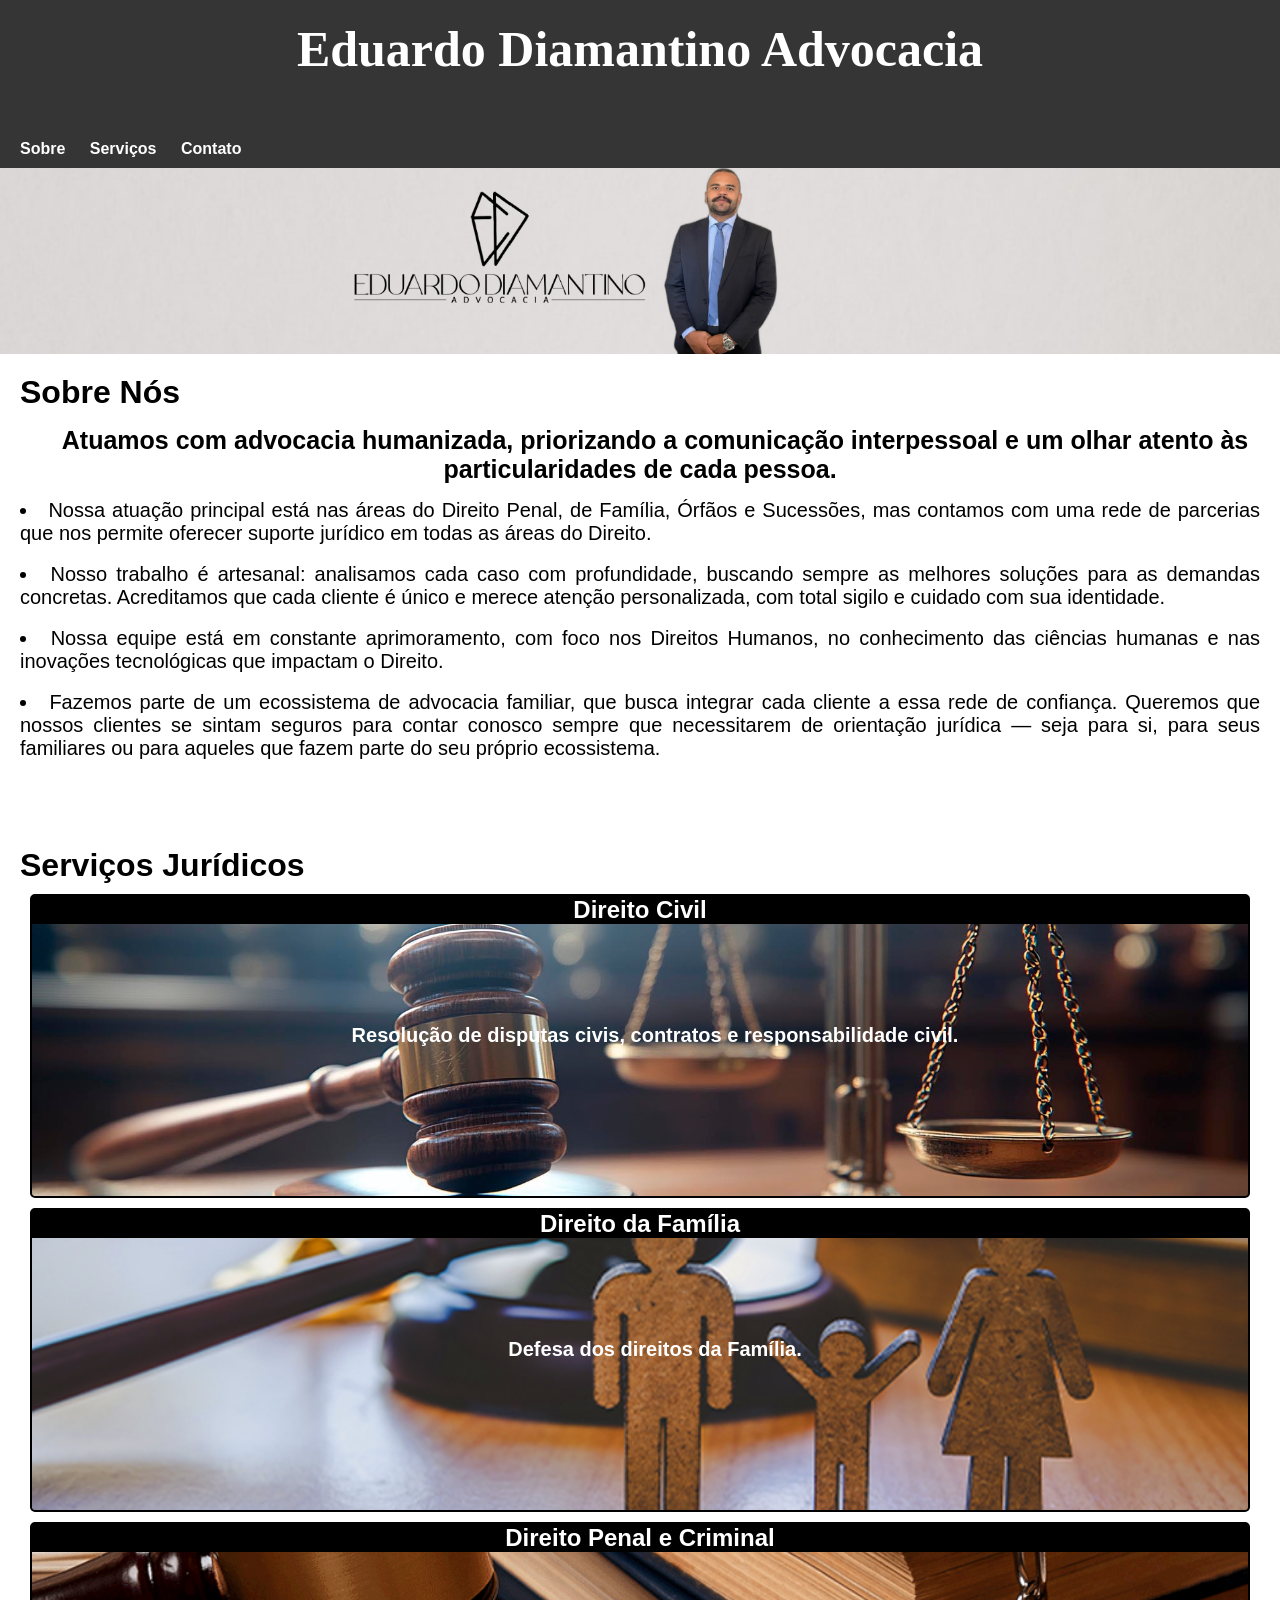
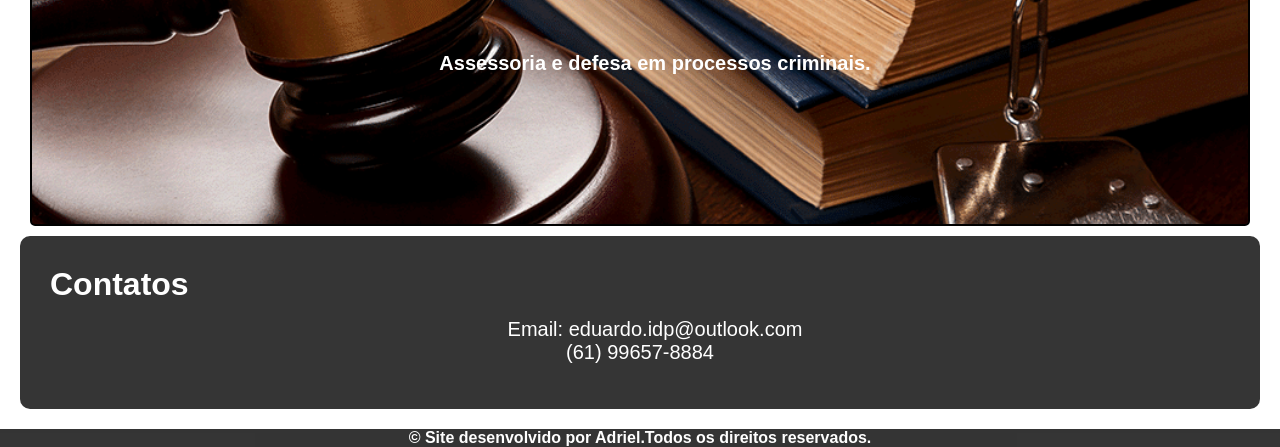
<file: index.html>
<!DOCTYPE html>
<html lang="pt-br">
<head>
    <meta charset="UTF-8">
    <meta name="viewport" content="width=device-width, initial-scale=1.0">
    <title>Advocacia Eduardo Diamantino & Associados</title>
    <link rel="stylesheet" href="styles.css">
    <link rel="icon" href="favicon.ico" type="image/x-icon">
</head>
<body>
    <header>
        <h1>Eduardo Diamantino Advocacia</h1>
            <nav>
            <a href="#">Sobre</a>
            <a href="#">Serviços</a>
            <a href="#">Contato</a>
            </nav>
    </header>

    <picture>
        <source media="(max-width:1000px)" srcset="eduardologopq.png" type="image/png">
        <img src="eduardologo.png" alt="Eduardo Png">

    </picture>

    <main>
        
        <div class="sobre">
        <h1>Sobre Nós</h1>
            <p><strong>Atuamos com advocacia humanizada, priorizando a comunicação interpessoal e um olhar atento às particularidades de cada pessoa.</strong> 
                <br>
                
                    <li>Nossa atuação principal está nas áreas do Direito Penal, de Família, Órfãos e Sucessões, mas contamos com uma rede de parcerias que nos permite oferecer suporte jurídico em todas as áreas do Direito.</li>
            </br>
                
                
                    <li>
                        Nosso trabalho é artesanal: analisamos cada caso com profundidade, buscando sempre as melhores soluções para as demandas concretas.
                        Acreditamos que cada cliente é único e merece atenção personalizada, com total sigilo e cuidado com sua identidade.
                    </li>
                
            </br>
                <li>Nossa equipe está em constante aprimoramento, com foco nos Direitos Humanos, no conhecimento das ciências humanas e nas inovações tecnológicas que impactam o Direito.</li>
                
                
                    <br>
                    <li>
                        Fazemos parte de um ecossistema de advocacia familiar, que busca integrar cada cliente a essa rede de confiança.
                        Queremos que nossos clientes se sintam seguros para contar conosco sempre que necessitarem de orientação jurídica — seja para si, para seus familiares ou para aqueles que fazem parte do seu próprio ecossistema.
                    </li></p>
                
            </br>
            <br><br><br>
        </div>
        
        <h1>Serviços Jurídicos</h1>    
        <div class="quadrado" id="q1">
        <h2>Direito Civil</h2>
            <p style="font-size: 20px;">Resolução de disputas civis, contratos e responsabilidade civil.</p>
        </div>

        <div class="quadrado" id="q2">
        <h2>Direito da Família</h2>
            <p style="font-size: 20px;">Defesa dos direitos da Família.</p>
        </div>  

        <div class="quadrado" id="q3">
        <h2>Direito Penal e Criminal</h2>
            <p style="font-size: 20px;">Assessoria e defesa em processos criminais.</p>
        </div>
        
        <div class="contato">
        <h1>Contatos</h1>
        <p style="font-size: 20px;">Email: eduardo.idp@outlook.com <br> (61) 99657-8884</p>
        </div>
          
    </main>
    <footer>
        <p>&copy; Site desenvolvido por Adriel.Todos os direitos reservados.</p>
    </footer>

    
</body>
</html>
</file>
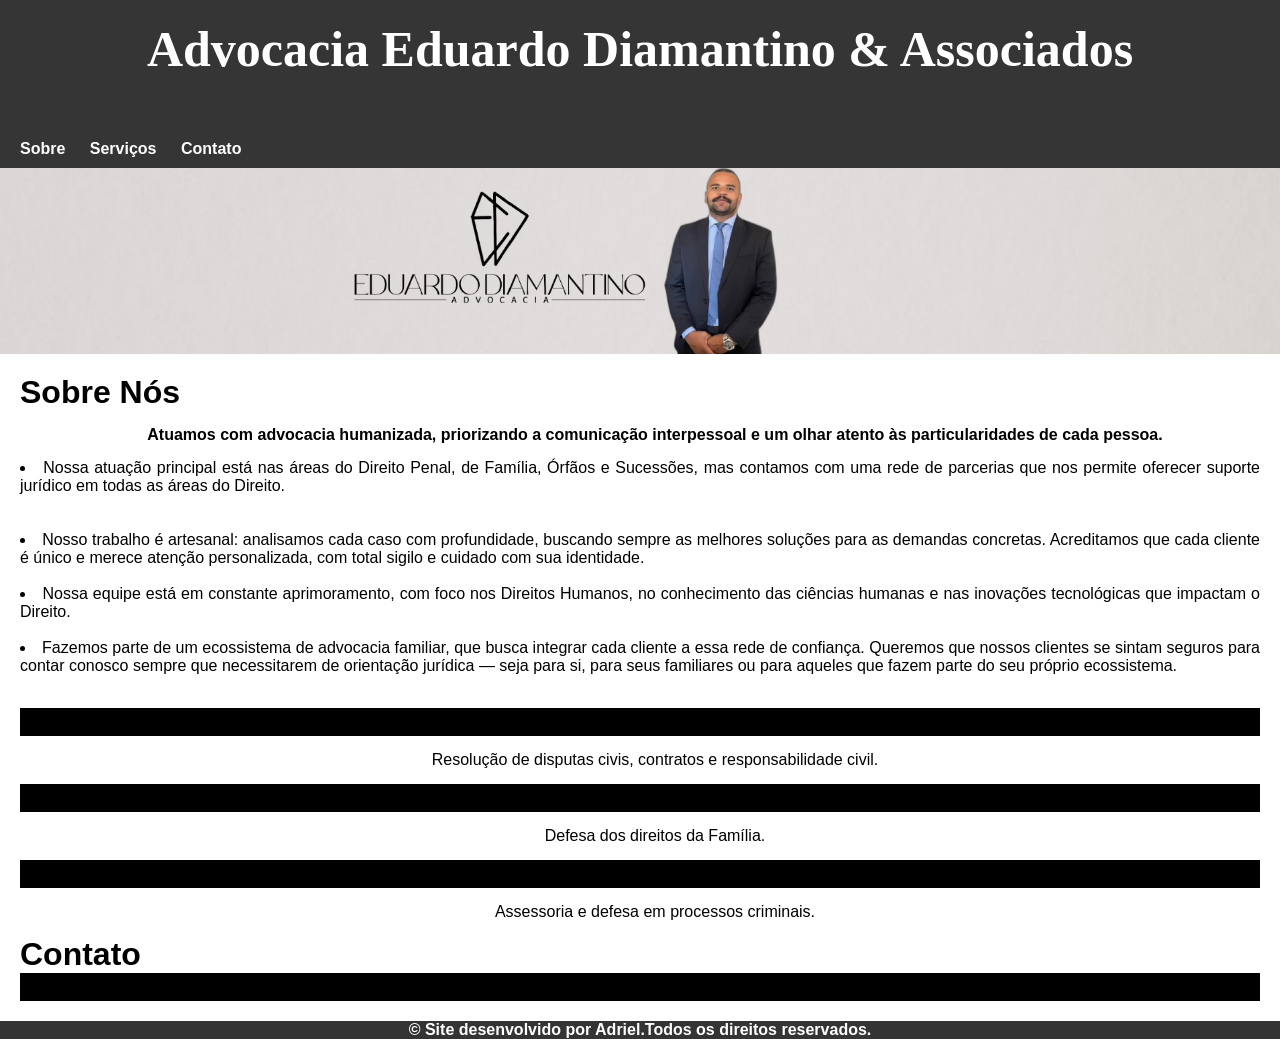
<file: site.html>
<!DOCTYPE html>
<html lang="pt-br">
<head>
    <meta charset="UTF-8">
    <meta name="viewport" content="width=device-width, initial-scale=1.0">
    <title>Advocacia Eduardo Diamantino & Associados</title>
    <link rel="stylesheet" href="styles.css">
    <link rel="icon" href="favicon.ico" type="image/x-icon">
</head>
<body>
    <header>
        <h1>Advocacia Eduardo Diamantino & Associados</h1>
            <nav>
            <a href="#">Sobre</a>
            <a href="#">Serviços</a>
            <a href="#">Contato</a>
            </nav>
    </header>

    <picture>
        <source media="(max-width:1000px)" srcset="eduardologopq.png" type="image/png">
        <img src="eduardologo.png" alt="Eduardo Png">

    </picture>

    <main>
        
        
        <h1>Sobre Nós</h1>
            <p><strong>Atuamos com advocacia humanizada, priorizando a comunicação interpessoal e um olhar atento às particularidades de cada pessoa.</strong> 
                <br>
                <div>
                    <li>Nossa atuação principal está nas áreas do Direito Penal, de Família, Órfãos e Sucessões, mas contamos com uma rede de parcerias que nos permite oferecer suporte jurídico em todas as áreas do Direito.</li></div>
            </br>
                <div>
                    <br>
                    <li>
                        Nosso trabalho é artesanal: analisamos cada caso com profundidade, buscando sempre as melhores soluções para as demandas concretas.
                        Acreditamos que cada cliente é único e merece atenção personalizada, com total sigilo e cuidado com sua identidade.
                    </li>
                </div>
            </br>
                <div><li>Nossa equipe está em constante aprimoramento, com foco nos Direitos Humanos, no conhecimento das ciências humanas e nas inovações tecnológicas que impactam o Direito.</li></div>
                
                <div>
                    <br>
                    <li>
                        Fazemos parte de um ecossistema de advocacia familiar, que busca integrar cada cliente a essa rede de confiança.
                        Queremos que nossos clientes se sintam seguros para contar conosco sempre que necessitarem de orientação jurídica — seja para si, para seus familiares ou para aqueles que fazem parte do seu próprio ecossistema.
                    </li></p>
                </div>
            </br>
            
        
        <h2>Direito Civil</h2>
            <p>Resolução de disputas civis, contratos e responsabilidade civil.</p>
        <h2>Direito da Família</h2>
            <p>Defesa dos direitos da Família.</p>
        <h2>Direito Penal e Criminal</h2>
            <p>Assessoria e defesa em processos criminais.</p>

            <h1>Contato</h1>
        <h2>Contatos:eduardo.idp@outlook.com (61) 99657-8884</h2>
    </main>
    <footer>
        <p>&copy; Site desenvolvido por Adriel.Todos os direitos reservados.</p>
    </footer>

    
</body>
</html>
</file>
<file: styles.css>
@charset "UTF-8";

:root {
    --cor0: black;

}


* {
    margin: 0px;
    padding: 0px;
}

body {
    font-family: Arial, Helvetica, sans-serif;
    background-color: #353535;
    
}

body img {
    width: 100%;
    display: block;
}



header > h1 {
    background-color: #353535;
    color: white;
    text-align: center;
    min-height: 100px;
    padding-top: 20px;
    font-family: Verdana;
    font-size: 50px;
}

nav {
    padding: 20px 10px 10px 10px ;
    background-color: #353535;
    
}

nav > a {
    color: white;
    padding: 10px;
    border-radius: 5px;
    text-decoration: none;
    font-weight: bold;
}

nav > a:hover {
    background-color: #1d1c1c;

}

main {
    
    margin: auto;
    padding: 20px;
    background-color: white;
    text-align: justify;
}

main p {
    margin: 15px 0px;
    text-align: center;
    text-indent: 30px;
    font-size: 1em;
    
}

main h2 {
    background-color: black;
    margin: auto;
    text-align: auto;
}

div.sobre p {
    font-size: 25px;
}

div.sobre li {
    font-size: 20px;
}

div.quadrado {

    
    border: 2px solid black;
    border-radius: 5px;
    height: 300px;
    margin: 10px;
    text-align: center;
    color: white;

}

div.quadrado p {
    
    margin: 100px;
    font-weight: bolder;
    text-align: center;

}


div#q1 {
    background-image: url(direito\ civil.jpg);
    background-position: center center;
    background-repeat: no-repeat;
    background-size: cover;
    
}

div#q2 {
    background-image: url(direito\ da\ familia.png);
    background-position: center center;
    background-repeat: no-repeat;
    background-size: cover;
}

div#q3 {
    background-image: url(DireitoPenal.png);
    background-position: center center;
    background-repeat: no-repeat;
    background-size: cover;
}

div.contato {
    background-color: #353535;
    padding: 30px;
    color: white;
    border-radius: 10px;
    max-width: 100%;
}

    
footer {
    background-color: #35353598;
    color: white;
    text-align: center;
    font-weight: bold;
}
</file>
